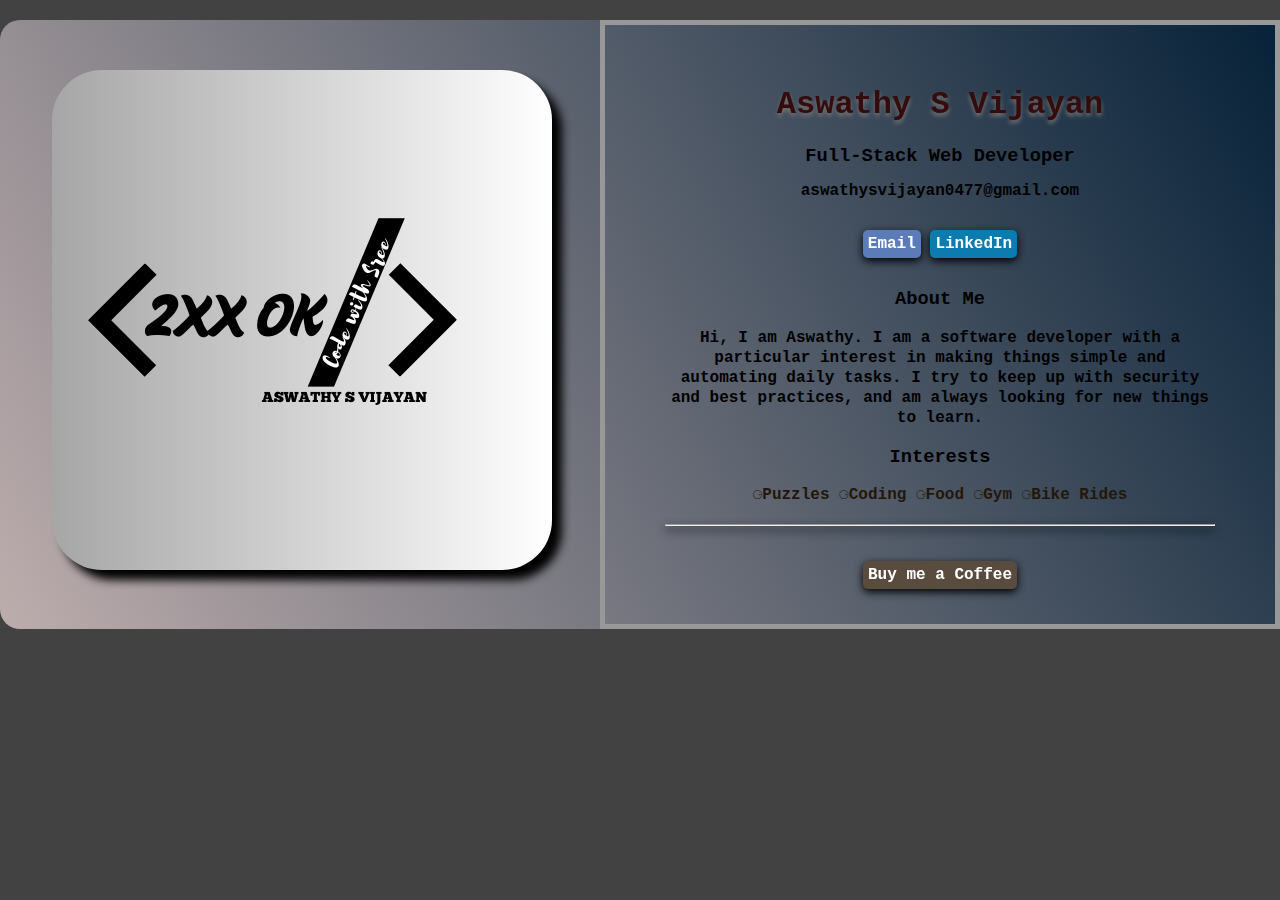
<file: index.html>
<!DOCTYPE html>
<html lang="en">
<head>
    <meta charset="UTF-8">
    <meta name="viewport" content="width=device-width, initial-scale=1.0">
    <title>Profile card</title>
    <link rel="stylesheet" href="styles.css">
    <link rel="icon" href="../../Ninjas_class room_ projects/Mutlimedia/SREE.png">
</head>
<body>
    <div id="divmain">
        <div id="divimg">
            <img src="SREE.png" alt="">
        </div>
        <div id="divcontent">
            <h1>Aswathy S Vijayan</h1>
            <h3 id="headp">Full-Stack Web Developer</h3>
            <h4>aswathysvijayan0477@gmail.com</h4>

            <div id="divbuttons" >
                <a id="Email" href="mailto:aswathysvijayan0477@gmail.com">Email</a>
                <a id="LinkedIn" target="_blank" href="https://www.linkedin.com/in/aswathy-s-java-backend-developer">LinkedIn</a>
            </div>

            <h3>About Me</h3>
            <p id="content-p">Hi, I am Aswathy. I am a software developer with a particular interest in making things simple and automating daily tasks. I try to keep up with security and best practices, and am always looking for new things to learn. </p>

            <h3>Interests</h3>

            <ul>
                <li>Puzzles</li>
                <li>Coding</li>
                <li>Food</li>
                <li>Gym</li>
                <li>Bike Rides</li>
            </ul>
          
            <hr>

            <div>
                <a id="coffee" href="thankyoupage.html">Buy me a Coffee</a>
            </div>
        </div>
    </div>
</body>
</html>
</file>
<file: styles.css>
body{
    font-family: 'Courier New', Courier, monospace;
    /* background-color: black; */
    background-color: rgb(66, 66, 66);
    text-align: center;
    background-repeat: no-repeat;
    /* padding: 10px; */
    font-weight: bold;
    margin: 20px auto;
    margin-left: 0px;
    /* vertical-align: middle; */
    
}
h1{
    color: rgb(52, 12, 12);
    filter: drop-shadow(0px 3px 2px rgb(117, 116, 116));
}

#headp{
    font-weight: bold;
}

h3,h4{
    padding: 0px;
    margin: 15px;
}

#divimg{
    display: inline-block;
    padding: 50px;
}

img{
    border-radius: 50px;
    /* width:300px; */
    /* height: 300px; */
    position: relative;
    /* top: ; */

    left: 2px;
    filter: drop-shadow(10px 10px 5px black);
    /* box-shadow: #062138,  5px 2px 3px,; */
}

#divmain{

    display: flex;
    background: linear-gradient(240deg , #062138, #bdadad);
    border-radius: 20px 0px 0px 20px;
    min-width: fit-content;
    max-width: max-content;
    margin: 0;
    padding: 0;
}

#divcontent{
    width: 100%;
    padding: 40px 60px;
    border: 5px solid rgb(152, 152, 152);
}

#divbuttons{
    margin: 20px ;
    display: inline-block;
}

a{

    padding: 5px;
    text-decoration: none;
    border-radius: 5px;
    color: white;
}


#LinkedIn{
    background-color: #0C7BAF;
    filter: drop-shadow(0px 3px 4px black);
}


#coffee{
    background-color: #5A4B3F;
    filter: drop-shadow(0px 3px 4px black);
}

#Email{
    background-color: #5c7bb9;
    filter: drop-shadow(0px 3px 4px black);
}

#content-p{
    padding: 2px;
    line-height: 20px;
}


hr{
    margin-top: 20px;
    margin-bottom: 40px;
    filter: drop-shadow(0px 4px 5px black);
}


#coffee:hover, #LinkedIn:hover, #Email:hover{
    background-color: rgb(52, 9, 58);
    filter: drop-shadow(2px 3px 4px black);

}

ul{
    padding: 0;
}

li{
    list-style-type: none;
    display: inline-block;
    color: rgb(35, 23, 9);
}

li::before{
    content: "⚆";
}

#coffee:active{

}
</file>
